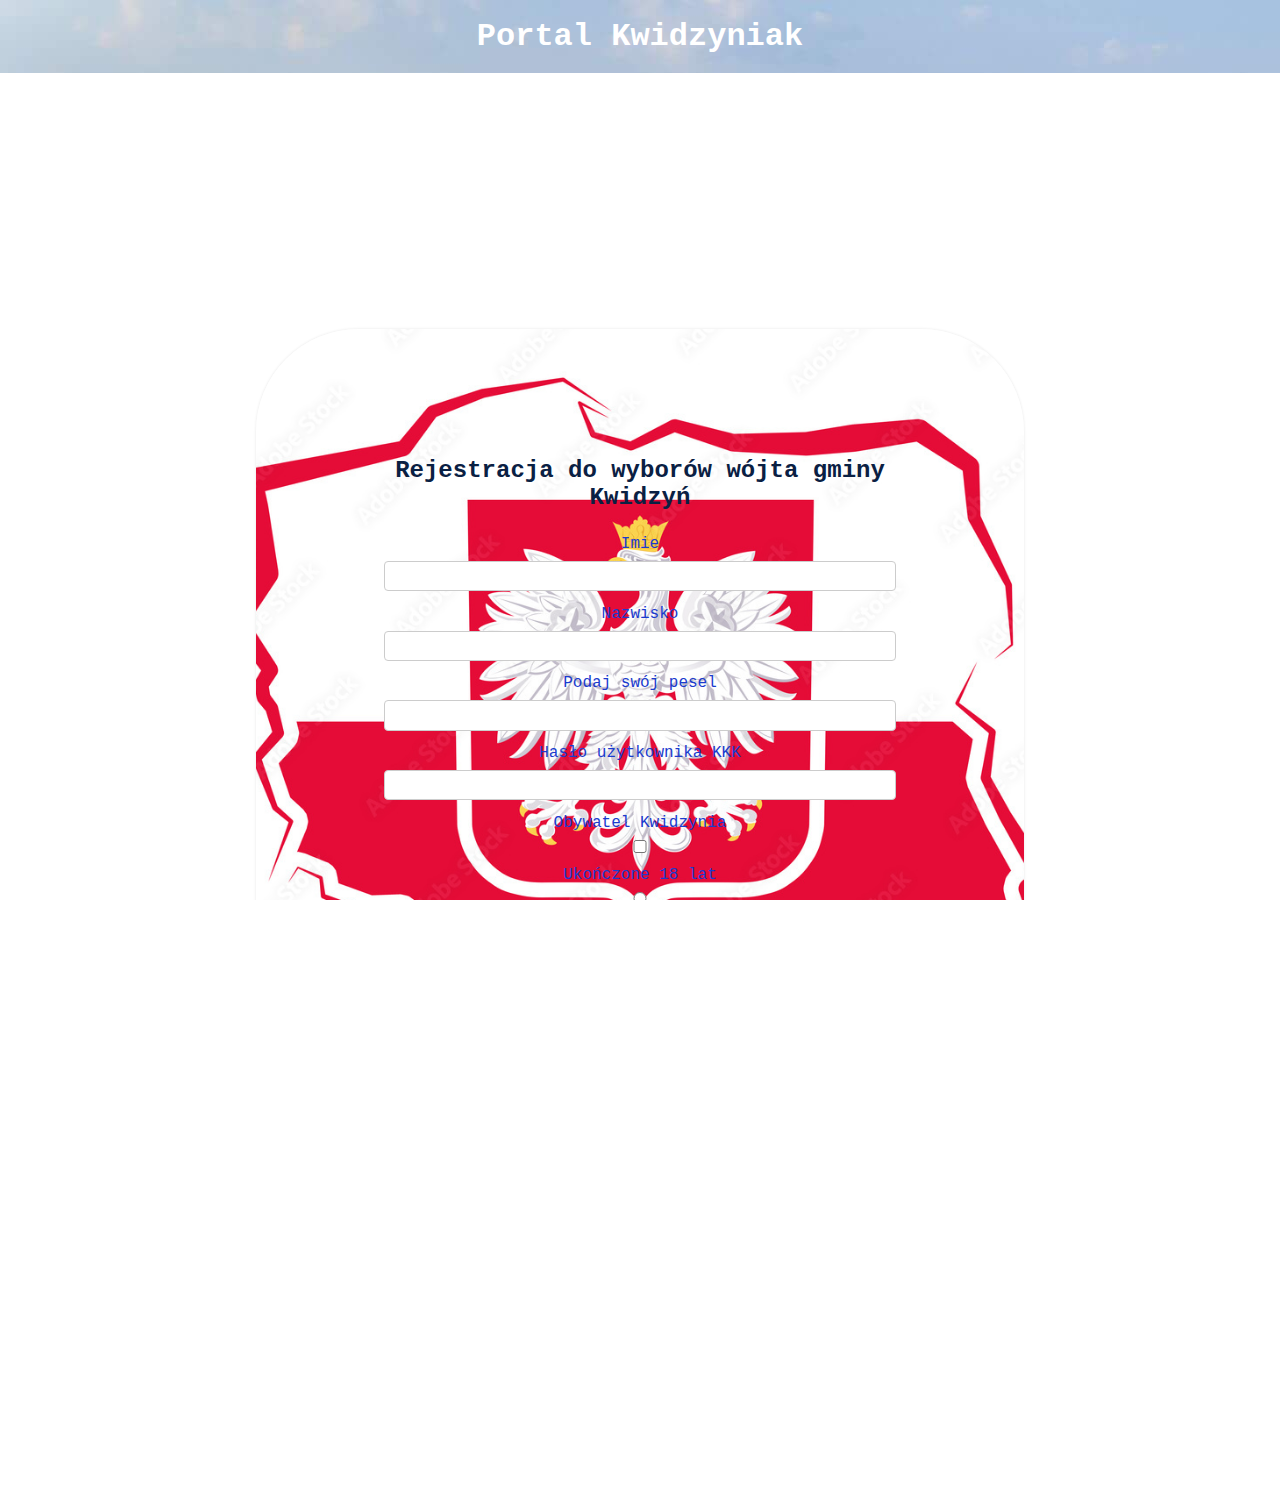
<file: form.html>
<!DOCTYPE html>
<html lang="pl-PL">
<head>
    <meta charset="UTF-8">
    <meta name="viewport" content="width=device-width, initial-scale=1.0">
    <link rel="stylesheet" href="styl.css">
    <link rel="icon" type="image/png" href="/favicon-96x96.png" sizes="96x96" />
    <link rel="icon" type="image/svg+xml" href="/favicon.svg" />
    <link rel="shortcut icon" href="/favicon.ico" />
    <link rel="apple-touch-icon" sizes="180x180" href="/apple-touch-icon.png" />
    <link rel="manifest" href="/site.webmanifest" />
    <title>PortalKwidzyniak</title>
    <link rel="preconnect" href="https://fonts.googleapis.com">
    <link rel="preconnect" href="https://fonts.gstatic.com" crossorigin>
    <link href="https://fonts.googleapis.com/css2?family=Roboto:wght@400;700&display=swap" rel="stylesheet">
</head>
<body>
    <header>
        <h1>Portal Kwidzyniak</h1>
    </header>
    <section class="container">
    <section class="register-container">
        <form class="register-form">
            <h2>Rejestracja do wyborów wójta gminy Kwidzyń</h2>
            <label for="username">Imie</label>
            <input type="text" id="username" name="Imie" required>
            <label for="surname">Nazwisko</label>
            <input type="text" id="surname" name="nazwisko" required>
            <label for="pesel">Podaj swój pesel</label>
            <input type="text" id="pesel" required>
            <label for="password">Hasło użytkownika KKK</label>
            <input type="password" id="password" required>
            <label for="kwidzyniak">Obywatel Kwidzynia</label>
            <input type="checkbox" id="kwidzyniak" name="kwidzyniak">
            <label for="age">Ukończone 18 lat</label>
            <input type="radio" id="age" required>
            <label for="document">Podaj skan ważnego dokumentu tożsamości</label>
            <input type="file" id="document" required>
            <p>Czy chcesz zapisać sie do głosowania na nowego wójta gminy kwidzyń?</p>
            <div class="button-container">
                <input type="button" value="NIE, POWRÓĆ" onclick="location.href='index.html'">
                <input type="submit" value="TAK">
            </div>
        </form>
    </section>
</section>
    <footer>
        <h3>Po więcej informacji odwiedź Kwidzyńskie Muzeum Masła&#8482;, Kwidzyńskie Zakłady Mleczarskie&#8482; albo Wojanowice&#8482;</h3>
    </footer>
</body>
</html>
</file>
<file: styl.css>
/* Reset and Global Styling */
* {
    background-repeat: no-repeat;
    margin: 0;
    padding: 0;
    font-family: 'Courier New', Courier, monospace;
    cursor: wait;
    box-sizing: border-box;
}

body, html {
    margin: 0;
    padding: 0;
    width: 100vw;
    height: 100vh;
    display: flex;
    flex-direction: column;
    color: white;
    overflow-x: hidden;
}

/* Header and Nav Styling */
header, nav, footer, .lewy, .prawy, .prefooter{
    background-attachment: fixed;
    background-image: url(kwidzyn.png);
}

header {
    width: 100vw; /* Slight padding on each side */
    background-color: rgba(255,255,255,0.4);
    margin: 0 auto;
    text-align: center;
    padding: 2vh 0; /* Vertical padding */
    color: white;
    background-color: rgba(0,0,0,0.5);
}

/* From Uiverse.io by mrhyddenn */
.center-div {
    display: flex;
    justify-content: center; /* Centers horizontally */
}

.button {
    padding: 10px 20px;
    font-size: 16px;
    background-color: #007bff;
    color: #fff;
    text-align: center;
    border-radius: 5px;
    cursor: pointer;
    display: inline-block;
    display: flex;
}

.box {
    width: 35px;
    height: 40px;
    display: flex;
    justify-content: center;
    align-items: center;
    font-size: 15px;
    font-weight: 700;
    color: #007bff;
    transition: all .8s;
    cursor: pointer;
    position: relative;
    background: #fff;
    overflow: hidden;
}

.box:before {
    color: #fff;
    content: "K";
    position: absolute;
    top: 0;
    background-color: #007bff;
    width: 100%;
    height: 100%;
    display: flex;
    align-items: center;
    justify-content: center;
    transform: translateY(100%);
    transition: transform .4s;
}

.box:nth-child(2)::before {
    transform: translateY(-100%);
    content: 'W';
}

.box:nth-child(3)::before {
    content: 'I';
}

.box:nth-child(4)::before {
    transform: translateY(-100%);
    content: 'D';
}

.box:nth-child(5)::before {
    content: 'Z';
}

.box:nth-child(6)::before {
    transform: translateY(-100%);
    content: 'Y';
}

.box:nth-child(7)::before {
    content: 'N';
}

.box:nth-child(8)::before {
    transform: translateY(-100%);
    content: 'I';
}

.box:nth-child(9)::before {
    content: 'A';
}

.box:nth-child(10)::before {
    transform: translateY(-100%);
    content: 'K';
}


.button:hover .box:before {
    transform: translateY(0);
}

/* From Uiverse.io by kennyotsu */ 
.card {
    /* color used to softly clip top and bottom of the .words container */
}

.loader {
    color: rgb(124, 124, 124);
    font-family: "Poppins", sans-serif;
    font-weight: 500;
    font-size: 25px;
    -webkit-box-sizing: content-box;
    box-sizing: content-box;
    height: 40px;
    padding: 10px 10px;
    display: -webkit-box;
    display: -ms-flexbox;
    display: flex;
    border-radius: 8px;
}

.words {
    overflow: hidden;
    position: relative;
}

.words::after {
    content: "";
    position: absolute;
    inset: 0;
    background: linear-gradient(
        var(--bg-color) 10%,
        transparent 30%,
        transparent 70%,
        var(--bg-color) 90%
    );
    z-index: 20;
}

.word {
    display: block;
    height: 100%;
    padding-left: 6px;
    color: #956afa;
    animation: spin_4991 4s infinite;
}

@keyframes spin_4991 {
    10% {
        -webkit-transform: translateY(-102%);
        transform: translateY(-102%);
    }

    25% {
        -webkit-transform: translateY(-100%);
        transform: translateY(-100%);
    }

    35% {
        -webkit-transform: translateY(-202%);
        transform: translateY(-202%);
    }

    50% {
        -webkit-transform: translateY(-200%);
        transform: translateY(-200%);
    }

    60% {
        -webkit-transform: translateY(-302%);
        transform: translateY(-302%);
    }

    75% {
        -webkit-transform: translateY(-300%);
        transform: translateY(-300%);
    }

    85% {
        -webkit-transform: translateY(-402%);
        transform: translateY(-402%);
    }

    100% {
        -webkit-transform: translateY(-400%);
        transform: translateY(-400%);
    }
}


nav {
    width: 100vw;
    margin: 0 auto;
    text-align: center;
    padding: 1.5vh 0;
    color: white;
    background-color: rgba(0,0,0,0.5);
}

/* Main Container */
.container {
    width: 100vw;
    display: flex;
    flex: 1;
    background-position: center;
    background-size: cover;
}

/* Styl ogólny kontenera */
#article {
    font-size: 12px;
    color: #333;
    background-color: rgba(249, 249, 249, 0.7); /* Lekko przezroczyste tło */
    padding: 4vw;
    width: calc(100vw - var(--lewy-width) - 2vw);
}
#article * {
    max-width: 100%;
}

/* Nagłówki */
#article h2, #article h3, #article h4 {
    color: #444;
    font-weight: bold;
    margin-top: 5vh;
    margin-bottom: 3vh;
}

/* Linki */
#article a {
    color: #1a0dab;
    text-decoration: none;
}

#article a:hover {
    text-decoration: underline;
    color: #551a8b;
}

/* Obrazy */
#article img {
    max-width: 100%;
    height: auto;
    margin: 5vw 0;
}

/* Listy */
#article ul, #article ol {
    padding-left: 5vw;
    margin-bottom: 5vh;
}

#article li {
    line-height: 1.6;
}

/* Tabele */
#article table {
    width: 100%;
    border-collapse: collapse;
    margin: 2vw 0;
    border: 1px solid rgba(204, 204, 204, 0.5); /* Ustawione przezroczyste tło */
}

#article th, #article td {
    border: 1px solid rgba(221, 221, 221, 0.5);
    padding: 3vw;
    text-align: left;
}

#article th {
    background-color: rgba(242, 242, 242, 0.5);
    font-weight: bold;
}

/* Cytaty i przypisy */
#article sup {
    font-size: 0.8em;
    color: #666;
}

#article blockquote {
    border-left: 4px solid rgba(204, 204, 204, 0.5);
    padding-left: 5vw;
    margin: 5vw 0;
    color: #555;
    font-style: italic;
    background-color: rgba(248, 248, 248, 0.5);
}

/* Justowanie tekstu */
#article p {
    text-align: justify;
    line-height: 1.8;
    margin-bottom: 2vh;
}

/* Stylizacja specjalnych elementów, jak infoboxy */
#article .infobox {
    border: 1px solid rgba(221, 221, 221, 0.5);
    padding: 3vw;
    background-color: rgba(248, 248, 248, 0.5);
    margin: 4vw 0;
}

/* Sidebar Panels */
.lewy, .prawy{
    text-align: center;
    flex: 1;
    padding: 5vw;
    color: white;
    width:  50vw;
}
.lewy {
    overflow-y: auto;
}

.formnav {
    background-color: blue;
    color: white; 
    text-align: center;
}

.form {
    color: white;
}

/* Footer */
.prefooter {
height: 20vh;
overflow-y: auto;
}
footer {
    clear: both;
    background-color: #0A2043;
    width: 100vw;
    margin: 0 auto;
    text-align: center;
    padding: 1.5vh 0;
    color: white;
    background-color: rgba(0,0,0,0.5);
}

.nava {
    color: white;
    font-family: "Roboto", sans-serif;
    font-weight: 500;
}

/* Responsive Media Queries */
@media (max-width: 768px) {
    * {
        clear: both;
    }
    header, nav, footer {
        width: 100vw;
    }
    .container {
        flex-direction: column;
    }
    .lewy, .prawy {
        width: 100vw;
        padding: 3vw 2vw; /* Adjust padding for mobile */
    }
    #article {
        width: calc(100vw - 4vw); /* Adjusting width for mobile */
    }
}

@media (min-width: 1920px) {
    header, nav, footer {
        width: 100vw;
    }
    .container {
        flex-direction: column;
    }
    .lewy, .prawy {
        width: 50vw;
        padding: 15vw 3vw;
        float: left;
    }
    #article {
        width: calc(100vw - 50vw - 2vw); /* Adjusting width for large screens */
    }
}

a {
    color: #4CAF50;
}

a:hover {
    text-shadow: 0 0 3px #d0f742;
}

form {
    text-align: center;
}

.register-container {
    background-image: url(registrybackground.png);
    background-position: center;
    background-size: cover;
    border-radius: 8vw;
    box-shadow: 0 0 3px rgba(0,0,0,0.1);
    padding: 10vw;
    max-width: 60vw;
    width: 100vw;
    margin: 20vw auto;
    color: #1a3bce;
}

.register-form {
    display: flex;
    flex-direction: column;
}

.register-form h2 {
    text-align: center;
    margin-bottom: 1em;
    color: #0A2043;
}

.register-form label {
    margin-bottom: 0.5em;
}

.register-form input {
    margin-bottom: 1em;
    padding: 0.5em;
    border: 1px solid #ccc;
    border-radius: 4px;
    color: #333;
}

.button-container {
    display: flex;
    justify-content: space-between;
}

button, input[type="submit"], input[type="reset"] {
    background-color: #4CAF50;
    color: white;
    border: none;
    padding: 0.75em 1.5em;
    border-radius: 4px;
    cursor: pointer;
}

button:hover, input[type="submit"]:hover, input[type="reset"]:hover {
    background-color: #45a049;
}
</file>
